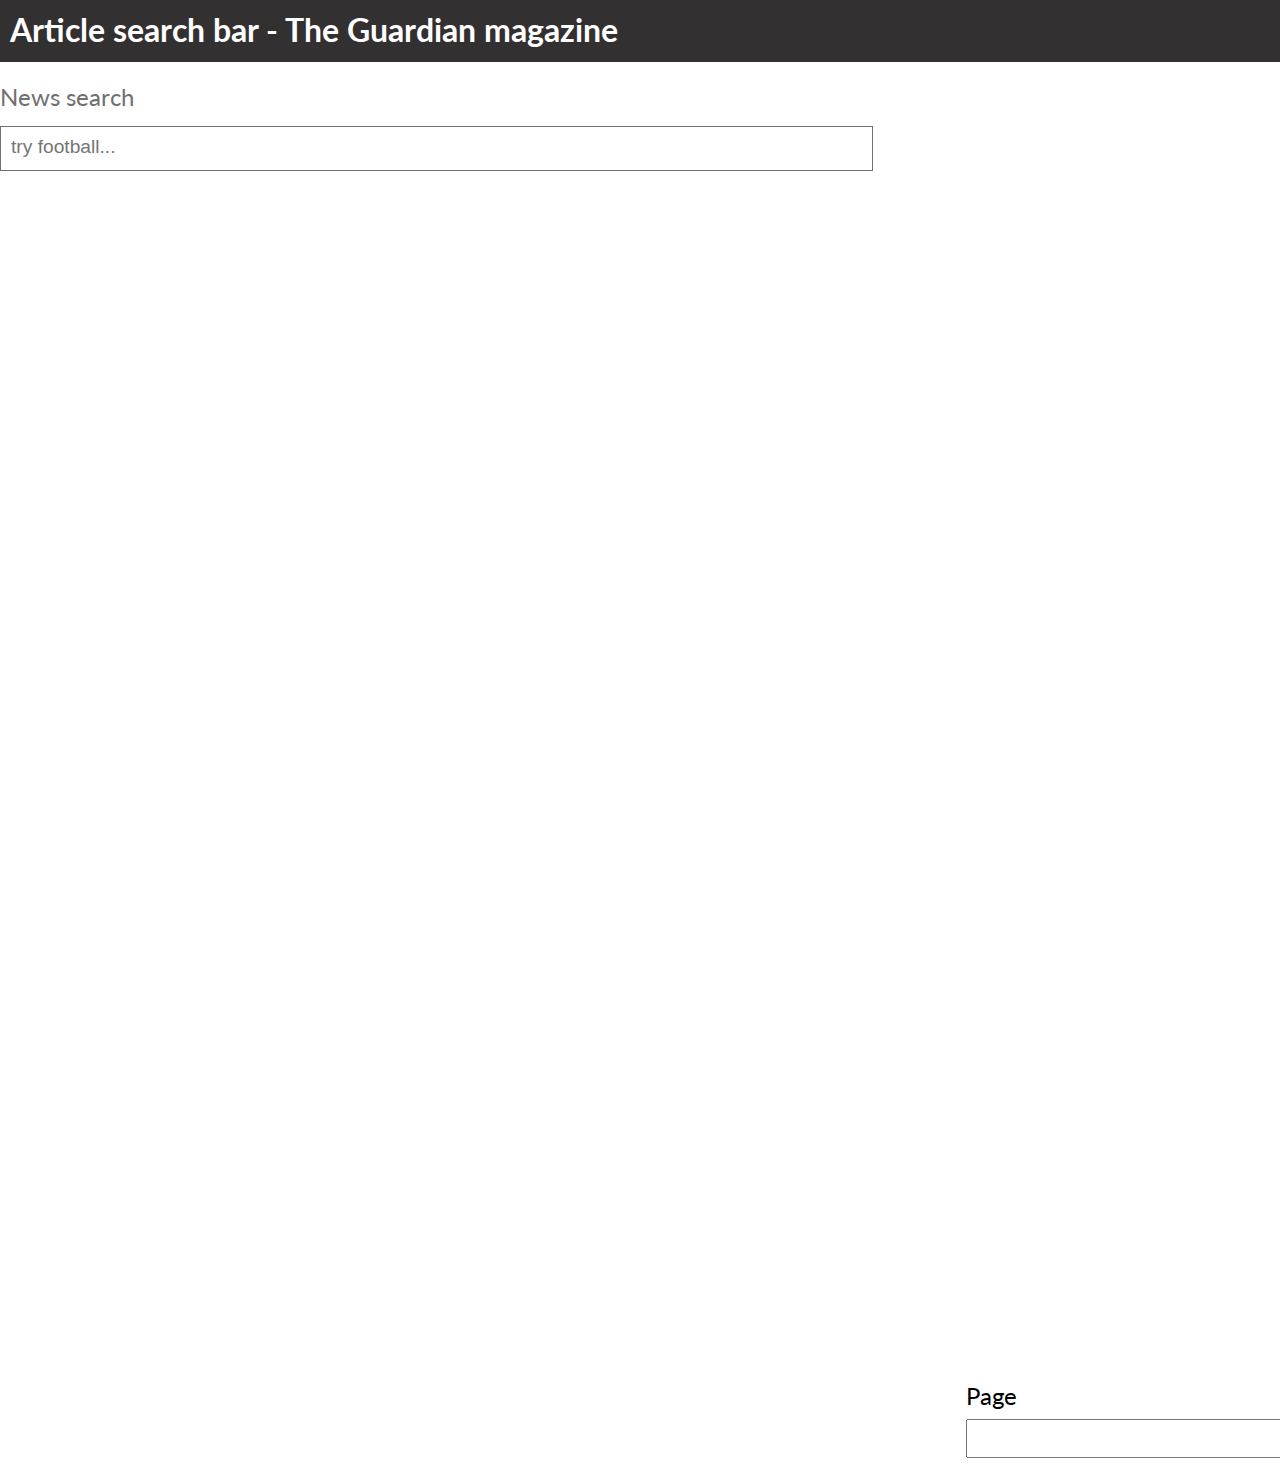
<file: index.html>
<!DOCTYPE html>
<html lang="en">
  <head>
    <meta charset="UTF-8">
    <meta name="viewport" content="width=device-width, initial-scale=1.0">
    <meta http-equiv="X-UA-Compatible" content="ie=edge">
    <title>Search bar with data from Guardian magazine api</title>
    <link href="https://fonts.googleapis.com/css?family=Lato:400,700&display=swap&subset=latin-ext" rel="stylesheet">
  <link rel="stylesheet" href="main.1f19ae8e.css"></head>
  <body>
    <header class="header">
      <h1>Article search bar - The Guardian magazine</h1>
    </header>
    <section class="search">
      <label class="search__label" for="search">News search</label>
      <input class="search__input" type="text" id="search" placeholder="try football...">
    </section>

    <section class="articles">
      <div class="articles__headline">
        <h3>News List</h3>
      </div>
      <div class="news"></div>
    </section>
    <section class="select-input">
      <label class="select__label" for="page-number">Page</label>
      <select class="select__option" id="page-number"></select>
    </section>

    <script src="main.1f19ae8e.js"></script>
  </body>
</html>
</file>
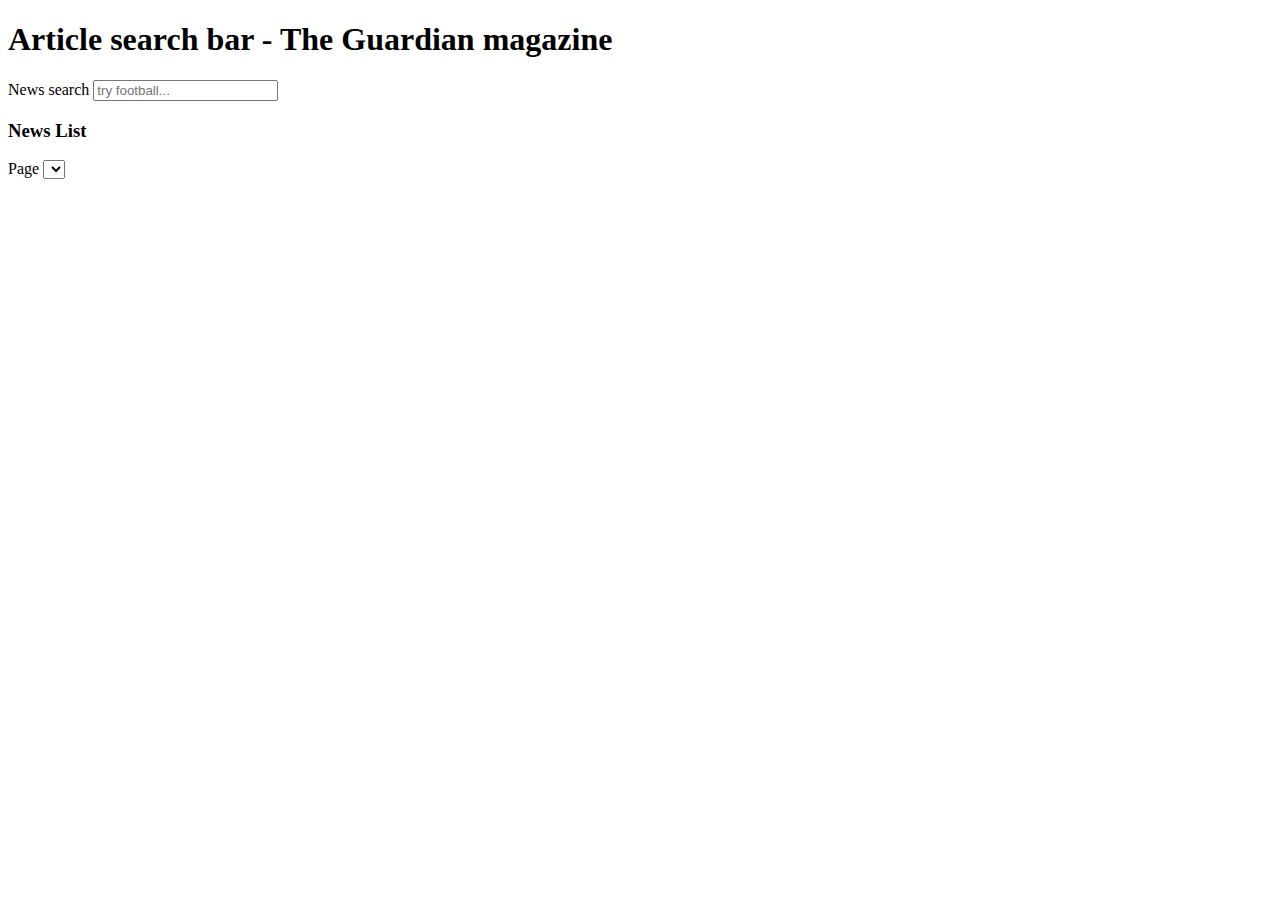
<file: src/index.html>
<!DOCTYPE html>
<html lang="en">
  <head>
    <meta charset="UTF-8" />
    <meta name="viewport" content="width=device-width, initial-scale=1.0" />
    <meta http-equiv="X-UA-Compatible" content="ie=edge" />
    <title>YSLAB Task</title>
    <link
      href="https://fonts.googleapis.com/css?family=Lato:400,700&display=swap&subset=latin-ext"
      rel="stylesheet"
    />
  </head>
  <body>
    <header class="header">
      <h1>Article search bar - The Guardian magazine</h1>
    </header>
    <section class="search">
      <label class="search__label" for="search">News search</label>
      <input
        class="search__input"
        type="text"
        id="search"
        placeholder="try football..."
      />
    </section>

    <section class="articles">
      <div class="articles__headline">
        <h3>News List</h3>
      </div>
      <div class="news"></div>
    </section>
    <section class="select-input">
      <label class="select__label" for="page-number">Page</label>
      <select class="select__option" id="page-number"></select>
    </section>

    <script src="main.js"></script>
  </body>
</html>
</file>
<file: main.1f19ae8e.css>
body {
  background: #fff;
  font-family: 'Lato', sans-serif;
}
@media (min-width: 1024px) {
  body {
    width: 1320px;
    margin: 0 auto;
  }
}
* {
  margin: 0px;
  padding: 0px;
  box-sizing: border-box;
  text-decoration: none;
}
img {
  max-width: 100%;
  height: 100%;
}
.header {
  width: 100%;
  height: 62px;
  background: #323031;
}
.header h1 {
  color: #fff;
  padding: 10px;
}
.search {
  width: 344.5px;
  height: 60px;
  margin: 20px auto;
  display: flex;
  flex-direction: column;
}
@media (min-width: 1024px) {
  .search {
    width: 873px;
    height: 88.64px;
    margin: 20px 0;
  }
}
.search .search__label {
  height: 50%;
  width: 100%;
  color: #707070;
}
@media (min-width: 1024px) {
  .search .search__label {
    font-size: 1.5rem;
  }
}
.search .search__input {
  height: 50%;
  border: 1px solid #707070;
}
@media (min-width: 1024px) {
  .search .search__input::-webkit-input-placeholder {
    font-size: 1.2rem;
    padding-left: 10px;
  }
  .search .search__input:-moz-placeholder {
    font-size: 1.2rem;
    padding-left: 10px;
  }
  .search .search__input::-moz-placeholder {
    font-size: 1.2rem;
    padding-left: 10px;
  }
  .search .search__input:-ms-input-placeholder {
    font-size: 1.2rem;
    padding-left: 10px;
  }
}
.articles {
  width: 345.5px;
  margin: 0 auto;
  height: 98vh;
  overflow: hidden;
}
@media (min-width: 1024px) {
  .articles {
    width: 100%;
    height: 130vh;
  }
}
.articles .articles__headline {
  width: 100%;
  height: 29.5px;
  border-bottom: 1px solid #707070;
  color: #323031;
}
@media (min-width: 1024px) {
  .articles .articles__headline {
    display: none;
  }
}
@media (min-width: 1024px) {
  .news {
    width: 100%;
    display: flex;
    flex-wrap: wrap;
    justify-content: space-between;
  }
}
.article {
  width: 344.5px;
  height: 244px;
  position: relative;
  border: 0.5px solid #707070;
  margin-top: 10px;
}
@media (min-width: 1024px) {
  .article {
    width: 430px;
    height: 471px;
  }
}
.article .article__title {
  padding: 60px 10px;
  font-size: 1.3rem;
  color: #323031;
}
@media (min-width: 1024px) {
  .article .article__title {
    font-size: 2.5rem;
  }
}
.article__category {
  position: absolute;
  top: 10px;
  left: 10px;
  color: #707070;
}
@media (min-width: 1024px) {
  .article__category {
    font-size: 1.5rem;
  }
}
.article__publication-date {
  position: absolute;
  top: 10px;
  right: 10px;
}
@media (min-width: 1024px) {
  .article__publication-date {
    font-size: 1.5rem;
  }
}
.article__button {
  width: 100px;
  height: 28px;
  position: absolute;
  background: #ed2024;
  bottom: 5px;
  right: 5px;
  color: #fff;
  display: flex;
  justify-content: center;
  align-items: center;
}
@media (min-width: 1024px) {
  .article__button {
    width: 153px;
    height: 48.59px;
    font-size: 1.5rem;
    bottom: 20px;
  }
}
.select-input {
  height: 60px;
  width: 344.5px;
  margin: 20px auto;
  display: flex;
  flex-direction: column;
}
@media (min-width: 1024px) {
  .select-input {
    width: 354px;
    height: 77px;
    margin: 20px 0;
    float: right;
  }
}
.select-input .select__label {
  height: 50%;
  font-size: 1.2rem;
}
@media (min-width: 1024px) {
  .select-input .select__label {
    font-size: 1.5rem;
  }
}
.select__option {
  height: 50%;
}
@media (min-width: 1024px) {
  .select__option::-webkit-input-placeholder {
    font-size: 1.5rem;
  }
  .select__option:-moz-placeholder {
    font-size: 1.5rem;
  }
  .select__option::-moz-placeholder {
    font-size: 1.5rem;
  }
  .select__option:-ms-input-placeholder {
    font-size: 1.5rem;
  }
}


/*# sourceMappingURL=/main.1f19ae8e.css.map */
</file>
